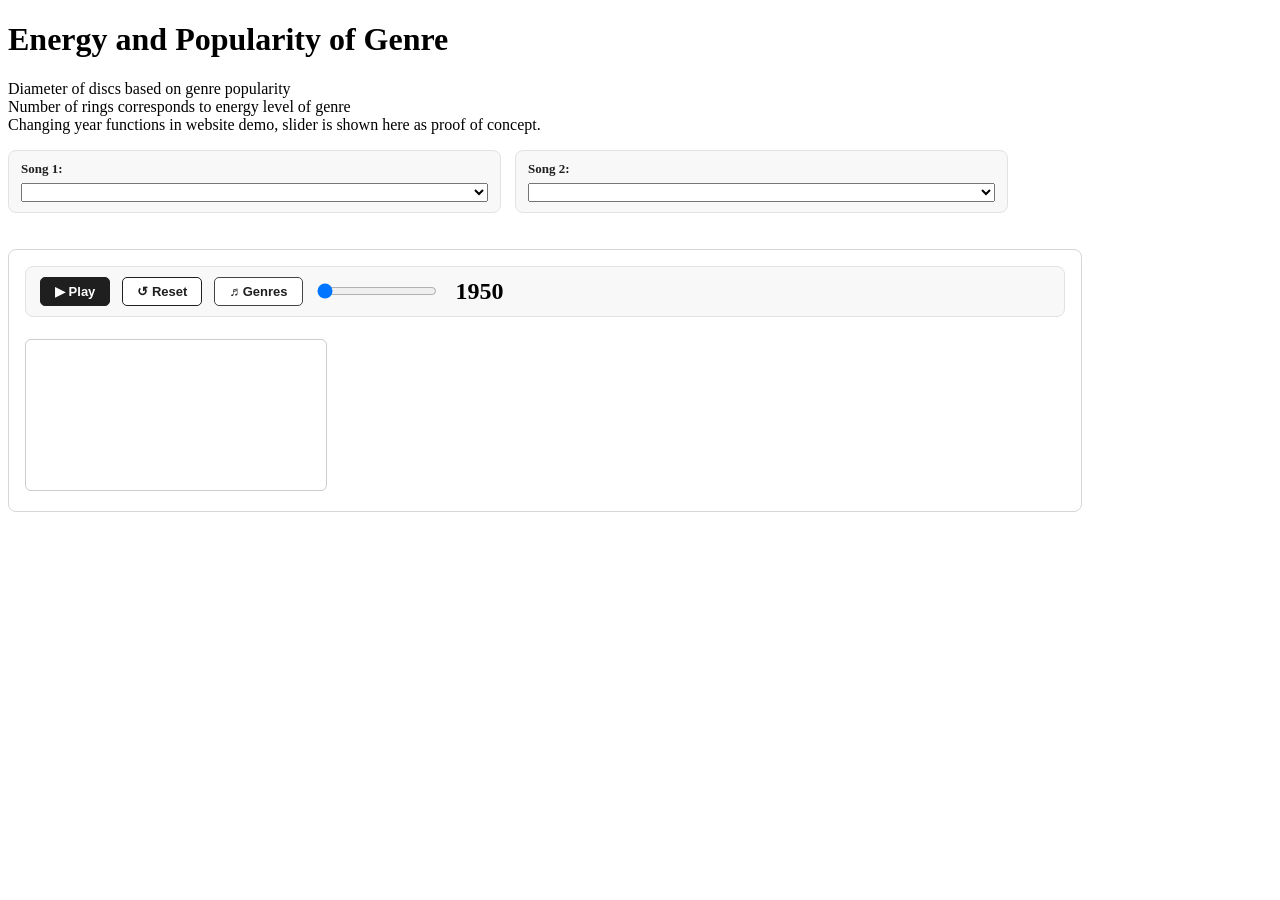
<file: raw_vis.html>
<!DOCTYPE html>
<html lang="en">
<head>
    <meta charset="UTF-8">
    <meta name="viewport" content="width=device-width, initial-scale=1.0">
    <title>Musical Tangents - Raw Visualizations</title>
    <script src="https://d3js.org/d3.v7.min.js"></script>
    <link rel="stylesheet" href="css/style.css">

</head>
<body>
<h1>Energy and Popularity of Genre</h1>
<div id="slider_container"></div>
<p>Diameter of discs based on genre popularity <br> Number of rings corresponds to energy level of genre
<br> Changing year functions in website demo, slider is shown here as proof of concept. </p>
<div id="tooltip"></div>
<script src="js/disc.js"></script>
<script src="js/piano.js"></script>
<div id="tempo-controls">
    <label>Song 1: <select id="song1"></select></label>
    <label>Song 2: <select id="song2"></select></label>
</div>
<script src="js/tempo.js"></script>

<section id="genreAnimation-feature">
    <div class="controls">
        <button class="btn btn-play" id="btn-play">&#9654; Play</button>
        <button class="btn" id="btn-reset">&#8634; Reset</button>
        <button class="btn btn-genres" id="btn-genres">&#9836; Genres</button>

        <input type="range" id="year-slider" min="0" max="1" step="1" value="0">
        <span class="year-display" id="year-display">1950</span>
    </div>

    <div class="genre-selector" id="genre-selector">
        <p>Select up to 5 genres (<span id="genre-count">0</span> selected)</p>
        <div class="genre-chips" id="genre-chips"></div>
        <button class="btn" id="btn-apply">Apply &amp; Reset</button>
    </div>

    <div class="legend" id="legend"></div>

    <div id="chart-container">
        <svg id="chart"></svg>
    </div>
</section>
<script src="js/genreAnimation.js"></script>


</body>
</html>
</file>
<file: css/style.css>
#piano-container {
    width: 100%;
    overflow-y: hidden;
}

#tempo-controls {
    width: min(1000px, 100%);
    display: grid;
    grid-template-columns: repeat(2, minmax(0, 1fr));
    gap: 14px;
    margin-bottom: 12px;
}

#tempo-controls select {
    width: 100%;
}

#tempo-controls label {
    display: flex;
    flex-direction: column;
    gap: 6px;
    padding: 10px 12px;
    background: #f8f8f8;
    border: 1px solid #e2e2e2;
    border-radius: 8px;
    font-size: 13px;
    font-weight: 600;
    color: #1f1f1f;
    width: 100%;
    min-width: 0;
    box-sizing: border-box;
}

#tempo-controls .tempo-select-label {
    display: block;
    line-height: 1.2;
}

#tempo-controls .tempo-song-picker {
    width: 100%;
    border: 1px solid #cfcfcf;
    border-radius: 6px;
    padding: 7px 10px;
    font-size: 13px;
    background: #ffffff;
    color: #1f1f1f;
    box-sizing: border-box;
}

#tempo-controls .tempo-song-picker:focus {
    outline: none;
    border-color: #8e8e8e;
    box-shadow: 0 0 0 2px rgba(31, 31, 31, 0.08);
}

#tempo-controls .tempo-combobox {
    position: relative;
    display: block;
    width: 100%;
    min-width: 0;
    box-sizing: border-box;
}

#tempo-controls .tempo-song-list {
    position: absolute;
    top: calc(100% + 4px);
    left: 0;
    right: 0;
    margin: 0;
    padding: 4px 0;
    list-style: none;
    border: 1px solid #d7d7d7;
    border-radius: 8px;
    background: #ffffff;
    max-height: 220px;
    overflow-y: auto;
    box-shadow: 0 8px 18px rgba(0, 0, 0, 0.12);
    display: none;
    z-index: 20;
    box-sizing: border-box;
}

#tempo-controls .tempo-song-list.open {
    display: block;
}

#tempo-controls .tempo-song-list li {
    padding: 7px 10px;
    font-size: 13px;
    cursor: pointer;
}

#tempo-controls .tempo-song-list li:hover,
#tempo-controls .tempo-song-list li.active {
    background: #ececec;
}

#tempo-song-info {
    width: min(1000px, 100%);
    display: grid;
    grid-template-columns: repeat(2, minmax(0, 1fr));
    gap: 14px;
    margin-bottom: 10px;
}

#tempo-song-info .tempo-song-card {
    flex: 1;
    padding: 10px 12px;
    background: #f8f8f8;
    border: 1px solid #e2e2e2;
    border-radius: 8px;
    color: #1f1f1f;
}

#tempo-song-info .tempo-song-card h4 {
    margin: 0 0 6px;
    font-size: 14px;
    display: flex;
    align-items: center;
    gap: 8px;
}

#tempo-song-info .tempo-song-card p {
    margin: 2px 0;
    font-size: 12.5px;
}

#tempo-song-info .tempo-song-card p.empty {
    color: #666666;
    font-style: italic;
}

#tempo-song-info .tempo-song-card .dot {
    width: 10px;
    height: 10px;
    border-radius: 50%;
    display: inline-block;
}

.ecg-line-glow {
    filter: blur(1.6px);
}

.ecg-line-core {
    filter: drop-shadow(0 0 3px rgba(255, 255, 255, 0.35));
}

.ecg-pulse-marker {
    filter: drop-shadow(0 0 5px rgba(255, 255, 255, 0.75));
}

.ecg-pulse-halo {
    filter: blur(3px);
}

.ecg-pulse-tail {
    filter: blur(1.4px);
}

#genreAnimation-feature {
    max-width: 1040px;
    margin: 36px 0 48px;
    padding: 16px;
    border: 1px solid #d6d6d6;
    border-radius: 8px;
    background: #ffffff;
    font-family: Georgia, serif;
}

#genreAnimation-feature h2 {
    margin: 0 0 4px;
    font-size: 28px;
    line-height: 1.2;
}

#genreAnimation-feature .feature-subtitle {
    margin: 0 0 14px;
    color: #555555;
    font-size: 14px;
}

#genreAnimation-feature .controls {
    display: flex;
    align-items: center;
    gap: 12px;
    flex-wrap: wrap;
    margin-bottom: 12px;
    padding: 10px 14px;
    border: 1px solid #e2e2e2;
    border-radius: 8px;
    background: #f8f8f8;
}

#genreAnimation-feature .btn {
    font-size: 13px;
    font-weight: 600;
    border: 1px solid #1f1f1f;
    border-radius: 5px;
    padding: 6px 14px;
    cursor: pointer;
    background: #ffffff;
    color: #1f1f1f;
}

#genreAnimation-feature .btn:hover {
    background: #1f1f1f;
    color: #ffffff;
}

#genreAnimation-feature .btn-play {
    background: #1f1f1f;
    color: #ffffff;
}

#genreAnimation-feature .btn-genres {
    border-color: #444444;
}

#genreAnimation-feature input[type="range"] {
    width: 120px;
    cursor: pointer;
}

#genreAnimation-feature .year-display {
    font-size: 24px;
    font-weight: 700;
    min-width: 58px;
    text-align: center;
}

#genreAnimation-feature .genre-selector {
    display: none;
    margin-bottom: 10px;
    padding: 12px;
    border: 1px solid #e2e2e2;
    border-radius: 8px;
    background: #f8f8f8;
}

#genreAnimation-feature .genre-selector.open {
    display: block;
}

#genreAnimation-feature .genre-selector p {
    margin: 0 0 8px;
    color: #555555;
    font-size: 13px;
}

#genreAnimation-feature .genre-chips {
    display: flex;
    flex-wrap: wrap;
    gap: 6px;
    margin-bottom: 10px;
}

#genreAnimation-feature .genre-chip {
    padding: 4px 12px;
    border-radius: 16px;
    border: 1px solid #cfcfcf;
    background: #ffffff;
    color: #444444;
    font-size: 12px;
    cursor: pointer;
}

#genreAnimation-feature .genre-chip.selected {
    background: #ececec;
    border-color: #222222;
    color: #000000;
    font-weight: 700;
}

#genreAnimation-feature .legend {
    display: flex;
    flex-wrap: wrap;
    gap: 14px;
    margin-bottom: 10px;
}

#genreAnimation-feature .legend-item {
    display: flex;
    align-items: center;
    gap: 4px;
    font-size: 12px;
}

#genreAnimation-feature .legend-note {
    width: 28px;
    height: 36px;
}

#genreAnimation-feature .legend-label {
    font-weight: 700;
}

#genreAnimation-feature .legend-type {
    color: #666666;
    font-size: 10px;
    font-style: italic;
}

#genreAnimation-feature #chart-container {
    overflow-x: auto;
}

#genreAnimation-feature #chart {
    border: 1px solid #cccccc;
    border-radius: 6px;
    background: #ffffff;
}

#genreAnimation-feature .staff-line {
    stroke: #000000;
    stroke-width: 0.9;
    opacity: 0.38;
}

#genreAnimation-feature .barline {
    stroke: #000000;
    opacity: 0.4;
}

#genreAnimation-feature .year-tick-label {
    fill: #555555;
    font-size: 11px;
}

#genreAnimation-feature .playhead {
    stroke: #444444;
    stroke-width: 1.2;
    stroke-dasharray: 4 5;
    opacity: 0.3;
}

#genreAnimation-feature .trail {
    fill: none;
    stroke-width: 2;
    stroke-opacity: 0.25;
    stroke-dasharray: 5 3;
}

#genreAnimation-feature .genre-right-label {
    font-size: 12.5px;
    font-weight: 700;
}
</file>
